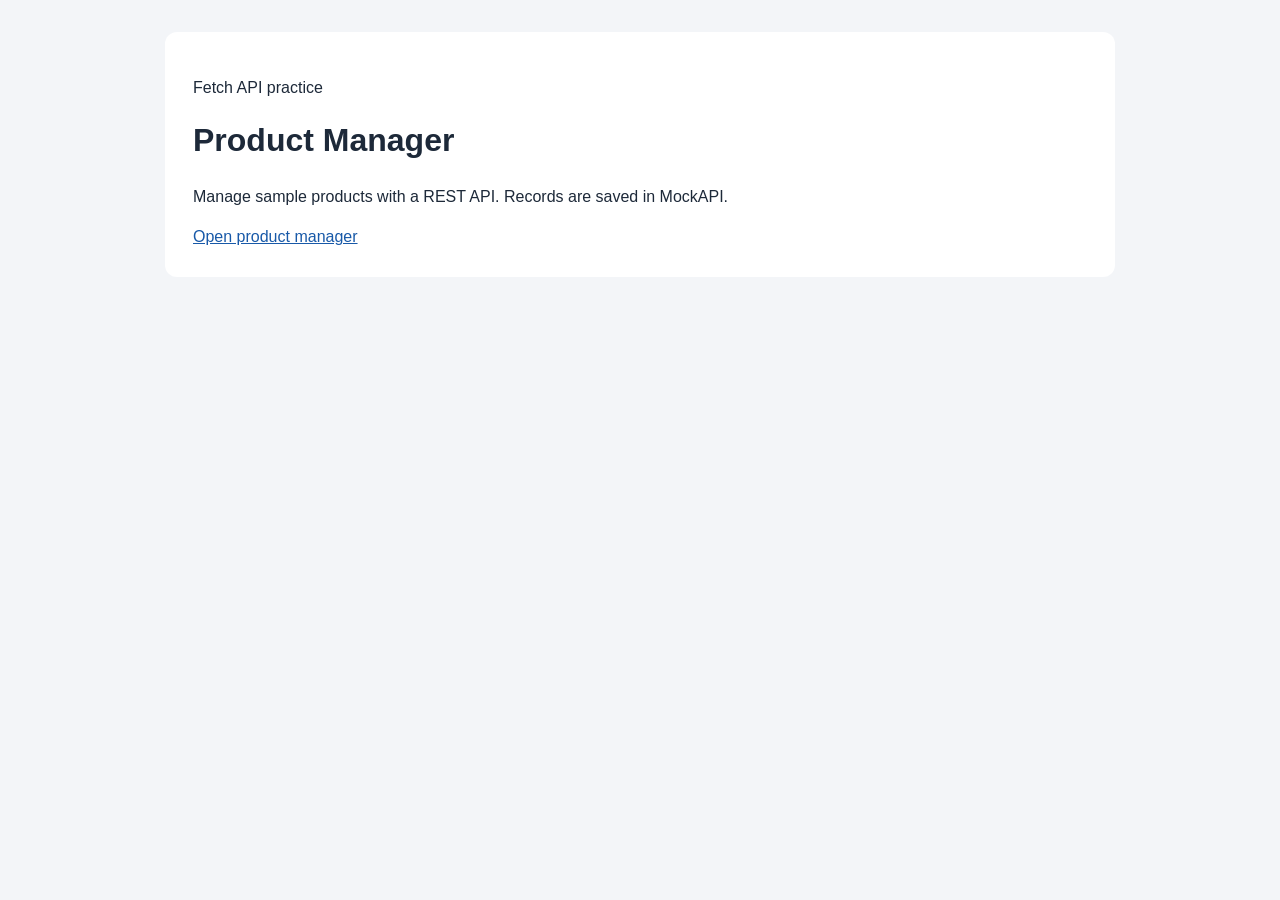
<file: index.html>
<!doctype html>
<html lang="en">
<head>
  <meta charset="UTF-8">
  <meta name="viewport" content="width=device-width, initial-scale=1">
  <title>Product Manager</title>
  <link rel="stylesheet" href="style.css">
</head>
<body>
  <main>
    <p>Fetch API practice</p>
    <h1>Product Manager</h1>
    <p>Manage sample products with a REST API. Records are saved in MockAPI.</p>
    <a href="crud.html">Open product manager</a>
  </main>
</body>
</html>
</file>
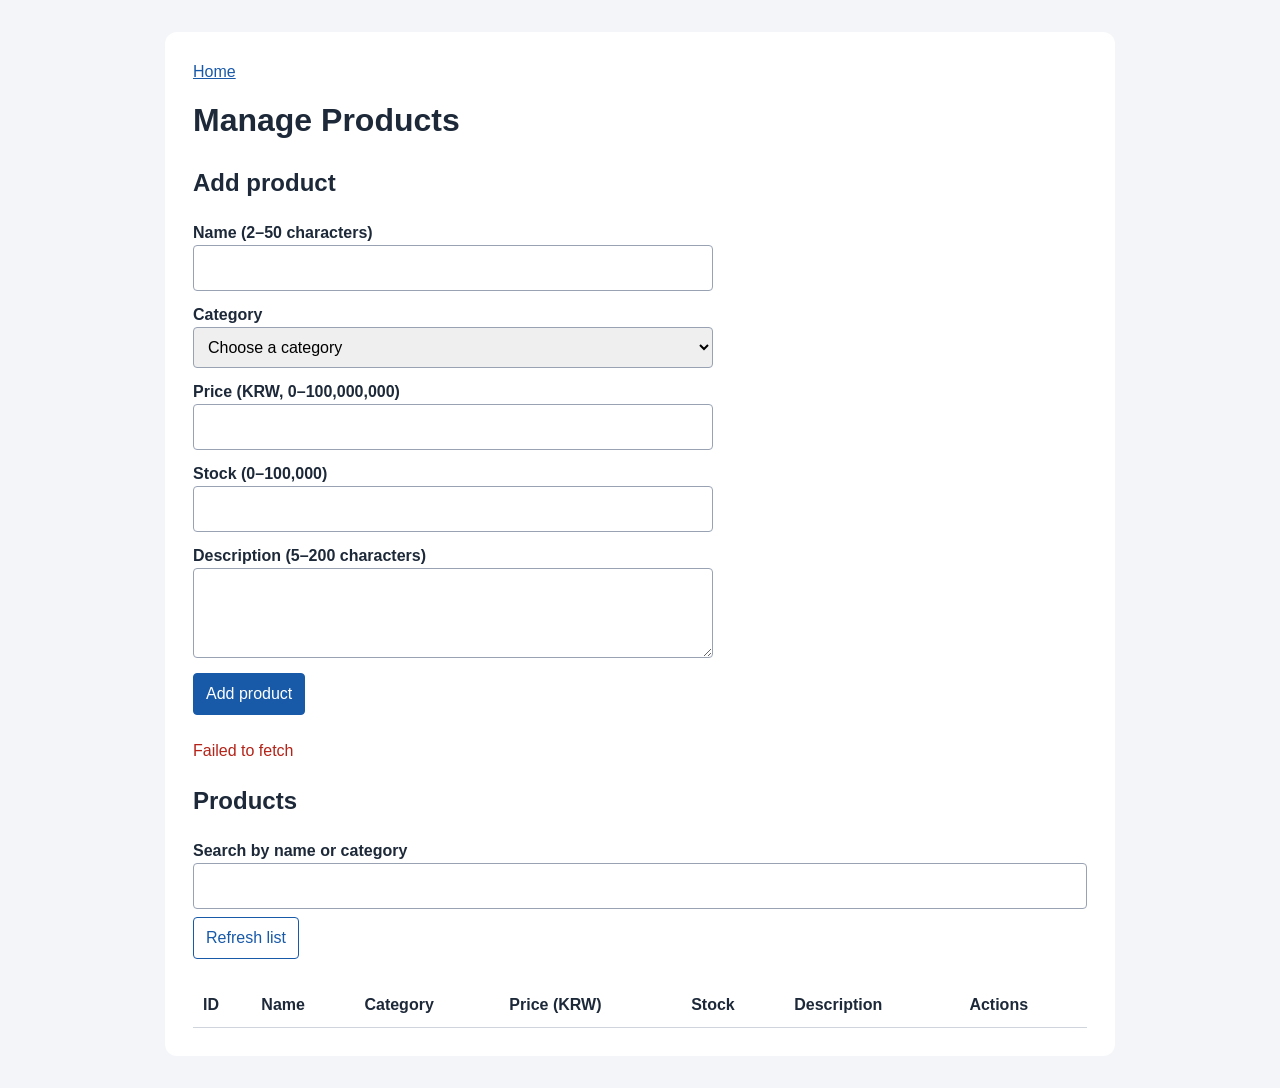
<file: crud.html>
<!doctype html>
<html lang="en">
  <head>
    <meta charset="UTF-8" />
    <meta name="viewport" content="width=device-width, initial-scale=1" />
    <title>Manage Products</title>
    <link rel="stylesheet" href="style.css" />
  </head>
  <body>
    <main>
      <a href="index.html">Home</a>
      <h1>Manage Products</h1>
      <h2 id="form-title">Add product</h2>
      <form id="product-form" novalidate>
        <label for="name">Name (2–50 characters)</label>
        <input id="name" required minlength="2" maxlength="50" />
        <label for="category">Category</label>
        <select id="category" required>
          <option value="">Choose a category</option>
          <option value="Stationery">Stationery</option>
          <option value="Electronics">Electronics</option>
          <option value="Home">Home</option>
        </select>
        <label for="price">Price (KRW, 0–100,000,000)</label>
        <input
          id="price"
          type="number"
          required
          min="0"
          max="100000000"
          step="1"
        />
        <label for="stock">Stock (0–100,000)</label>
        <input
          id="stock"
          type="number"
          required
          min="0"
          max="100000"
          step="1"
        />
        <label for="description">Description (5–200 characters)</label>
        <textarea
          id="description"
          required
          minlength="5"
          maxlength="200"
        ></textarea>
        <div class="actions">
          <button id="save" type="submit">Add product</button>
          <button id="cancel" type="button" hidden>Cancel edit</button>
        </div>
      </form>
      <p id="message" role="status" aria-live="polite"></p>
      <section aria-labelledby="list-title">
        <h2 id="list-title">Products</h2>
        <label for="search">Search by name or category</label>
        <input id="search" type="search" />
        <button id="refresh" type="button">Refresh list</button>
        <p id="count"></p>
        <div class="table-wrap">
          <table>
            <thead>
              <tr>
                <th>ID</th>
                <th>Name</th>
                <th>Category</th>
                <th>Price (KRW)</th>
                <th>Stock</th>
                <th>Description</th>
                <th>Actions</th>
              </tr>
            </thead>
            <tbody id="product-list"></tbody>
          </table>
        </div>
      </section>
    </main>
    <script>
      const API_URL = "https://6adea6f34e88f1bba4a53b44.mockapi.io/students";

      let products = [];
      let editingId = null;
      let busy = false;
      const form = document.getElementById("product-form");
      const message = document.getElementById("message");
      const list = document.getElementById("product-list");
      const nameInput = document.getElementById("name");
      const categoryInput = document.getElementById("category");
      const priceInput = document.getElementById("price");
      const stockInput = document.getElementById("stock");
      const descriptionInput = document.getElementById("description");
      const searchInput = document.getElementById("search");

      function showMessage(text, isError = false) {
        message.textContent = text;
        if (isError) {
          message.className = "error";
        } else {
          message.className = "";
        }
      }

      function setBusy(value) {
        busy = value;
        document.querySelectorAll("button").forEach(function (button) {
          button.disabled = value;
        });
      }

      async function loadProducts() {
        const response = await fetch(API_URL);
        if (!response.ok) {
          throw new Error("Request failed (HTTP " + response.status + ").");
        }
        products = await response.json();
        renderProducts();
      }

      function renderProducts() {
        list.innerHTML = "";
        const keyword = searchInput.value.trim().toLowerCase();
        const visibleProducts = products.filter(function (product) {
          return (product.name + " " + product.category)
            .toLowerCase()
            .includes(keyword);
        });
        visibleProducts.forEach(function (product) {
          const row = document.createElement("tr");
          const values = [
            product.id,
            product.name,
            product.category,
            product.price,
            product.stock,
            product.description,
          ];
          values.forEach(function (value) {
            const cell = document.createElement("td");
            if (value === undefined || value === null) {
              cell.textContent = "—";
            } else {
              cell.textContent = value;
            }
            row.appendChild(cell);
          });
          const actions = document.createElement("td");
          const editButton = document.createElement("button");
          editButton.textContent = "Edit";
          editButton.disabled = busy;
          editButton.addEventListener("click", function () {
            editProduct(product.id);
          });
          const deleteButton = document.createElement("button");
          deleteButton.textContent = "Delete";
          deleteButton.disabled = busy;
          deleteButton.addEventListener("click", function () {
            deleteProduct(product.id);
          });
          actions.appendChild(editButton);
          actions.appendChild(deleteButton);
          row.appendChild(actions);
          list.appendChild(row);
        });
        if (visibleProducts.length === 0) {
          const row = document.createElement("tr");
          const cell = document.createElement("td");
          cell.colSpan = 7;
          cell.textContent = "No products found.";
          row.appendChild(cell);
          list.appendChild(row);
        }
        document.querySelector("#count").textContent =
          visibleProducts.length + " of " + products.length + " products";
      }

      function resetForm() {
        editingId = null;
        form.reset();
        document.querySelector("#form-title").textContent = "Add product";
        document.querySelector("#save").textContent = "Add product";
        document.querySelector("#cancel").hidden = true;
      }

      function readForm() {
        const product = {
          name: nameInput.value.trim(),
          category: categoryInput.value,
          price: Number(priceInput.value),
          stock: Number(stockInput.value),
          description: descriptionInput.value.trim(),
        };
        if (product.name.length < 2 || product.name.length > 50) {
          showMessage("Name must contain 2–50 characters.", true);
          return null;
        }
        if (product.category === "") {
          showMessage("Choose a category.", true);
          return null;
        }
        if (
          priceInput.value === "" ||
          !Number.isInteger(product.price) ||
          product.price < 0 ||
          product.price > 100000000
        ) {
          showMessage(
            "Price must be a whole number between 0 and 100,000,000.",
            true,
          );
          return null;
        }
        if (
          stockInput.value === "" ||
          !Number.isInteger(product.stock) ||
          product.stock < 0 ||
          product.stock > 100000
        ) {
          showMessage(
            "Stock must be a whole number between 0 and 100,000.",
            true,
          );
          return null;
        }
        if (
          product.description.length < 5 ||
          product.description.length > 200
        ) {
          showMessage("Description must contain 5–200 characters.", true);
          return null;
        }
        return product;
      }

      form.addEventListener("submit", async function (event) {
        event.preventDefault();
        if (busy) {
          return;
        }
        const product = readForm();
        if (product === null) {
          return;
        }

        let url = API_URL;
        let method = "POST";
        if (editingId !== null) {
          url = API_URL + "/" + encodeURIComponent(editingId);
          method = "PATCH";
        }
        let saved = false;
        setBusy(true);
        showMessage("Saving...");
        try {
          const response = await fetch(url, {
            method: method,
            headers: { "Content-Type": "application/json" },
            body: JSON.stringify(product),
          });
          if (!response.ok) {
            throw new Error("Request failed (HTTP " + response.status + ").");
          }
          saved = true;
          resetForm();
          await loadProducts();
          showMessage("Product saved.");
        } catch (error) {
          if (saved) {
            showMessage(
              "Saved, but list refresh failed. Use Refresh list. " +
                error.message,
              true,
            );
          } else {
            showMessage(error.message, true);
          }
        } finally {
          setBusy(false);
        }
      });

      async function editProduct(id) {
        if (busy) {
          return;
        }
        setBusy(true);
        showMessage("Loading product...");
        try {
          const response = await fetch(API_URL + "/" + encodeURIComponent(id));
          if (!response.ok) {
            throw new Error("Request failed (HTTP " + response.status + ").");
          }
          const product = await response.json();
          editingId = product.id;
          nameInput.value = product.name;
          categoryInput.value = product.category;
          priceInput.value = product.price;
          stockInput.value = product.stock;
          descriptionInput.value = product.description;
          document.querySelector("#form-title").textContent =
            "Edit product " + product.id;
          document.querySelector("#save").textContent = "Save changes";
          document.querySelector("#cancel").hidden = false;
          nameInput.focus();
          showMessage("Product ready to edit.");
        } catch (error) {
          showMessage(error.message, true);
        } finally {
          setBusy(false);
        }
      }

      async function deleteProduct(id) {
        if (busy) {
          return;
        }
        if (!confirm("Delete this product?")) {
          return;
        }
        setBusy(true);
        let deleted = false;
        try {
          const response = await fetch(API_URL + "/" + encodeURIComponent(id), {
            method: "DELETE",
          });
          if (!response.ok) {
            throw new Error("Request failed (HTTP " + response.status + ").");
          }
          deleted = true;
          if (editingId === id) {
            resetForm();
          }
          await loadProducts();
          showMessage("Product deleted.");
        } catch (error) {
          if (deleted) {
            showMessage(
              "Deleted, but list refresh failed. Use Refresh list. " +
                error.message,
              true,
            );
          } else {
            showMessage(error.message, true);
          }
        } finally {
          setBusy(false);
        }
      }

      async function refreshProducts() {
        if (busy) {
          return;
        }
        setBusy(true);
        showMessage("Loading products...");
        try {
          await loadProducts();
          showMessage("Product list loaded.");
        } catch (error) {
          showMessage(error.message, true);
        } finally {
          setBusy(false);
        }
      }

      document.querySelector("#cancel").addEventListener("click", resetForm);
      document
        .querySelector("#refresh")
        .addEventListener("click", refreshProducts);
      searchInput.addEventListener("input", renderProducts);
      refreshProducts();
    </script>
  </body>
</html>
</file>
<file: style.css>
* { box-sizing: border-box; }
body { margin: 0; background: #f3f5f8; color: #1d2939; font-family: Arial, sans-serif; line-height: 1.5; }
main { max-width: 950px; margin: 32px auto; padding: 28px; background: white; border-radius: 12px; }
h1 { margin-top: 12px; }
a { color: #1859a8; }
form { max-width: 520px; }
label { display: block; margin-top: 12px; font-weight: bold; }
input, select, textarea { width: 100%; padding: 10px; border: 1px solid #98a2b3; border-radius: 4px; font: inherit; }
button { margin: 8px 6px 8px 0; padding: 8px 12px; border: 1px solid #1859a8; border-radius: 4px; background: white; color: #1859a8; cursor: pointer; font: inherit; }
button[type="submit"] { background: #1859a8; color: white; }
button:disabled { opacity: .5; cursor: wait; }
.error { color: #b42318; }
.table-wrap { overflow-x: auto; }
table { width: 100%; border-collapse: collapse; text-align: left; }
th, td { padding: 10px; border-bottom: 1px solid #d0d5dd; }
@media (max-width: 600px) { main { margin: 0; padding: 18px; border-radius: 0; } }

textarea { min-height: 90px; resize: vertical; }
</file>
